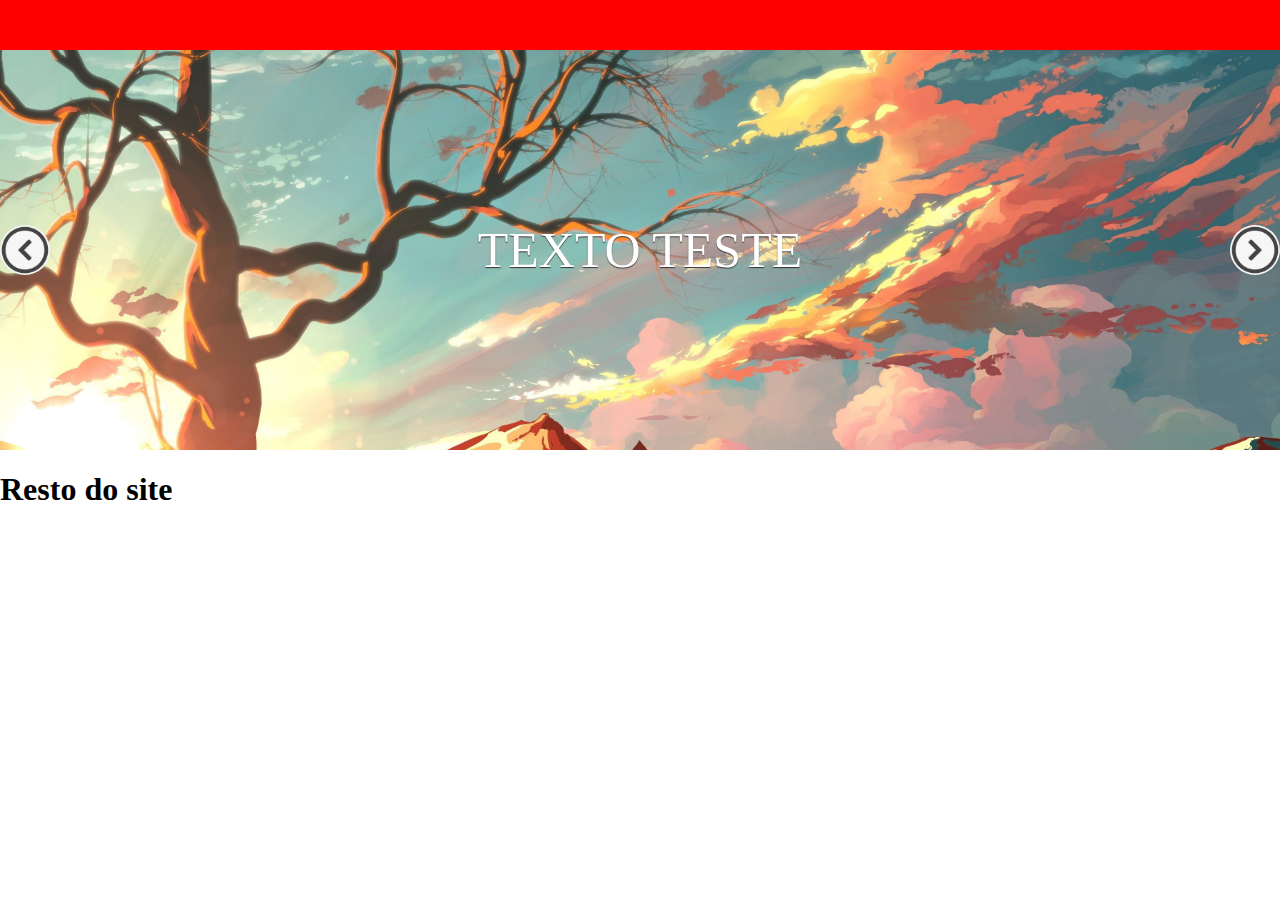
<file: index.html>
<!DOCTYPE html>
<html lang="pt-br">
<head>
    <meta charset="UTF-8">
    <meta name="viewport" content="width=device-width, initial-scale=1.0">
    <title>Slideshow/Slider</title>
    <link rel="stylesheet" href="style.css" />
</head>
<body>
    <header>
        <div class="header"></div>
        <div class="slider">
            <div class="slider--controls">
                <div id='iconL' class="slider--control" onclick="goPrev()"></div>
                <div id='iconR' class="slider--control" onclick="goNext()"></div>
            </div>
            
            <div class="slider--width">
                <div class="slider--item" style="background-image: url('imagens/1.jpg');">
                    TEXTO TESTE
                </div>
                <div class="slider--item" style="background-image: url('imagens/2.jpg');">
                    TEXTO TESTE 2
                </div>
                <div class="slider--item" style="background-image: url('imagens/3.jpg');">
                    TEXTO TESTE 3
                </div>
            </div>
        </div>
    </header>

    <section>
        <h1>Resto do site</h1>
        
    </section>

    <script src="script.js"></script>
</body>
</html>
</file>
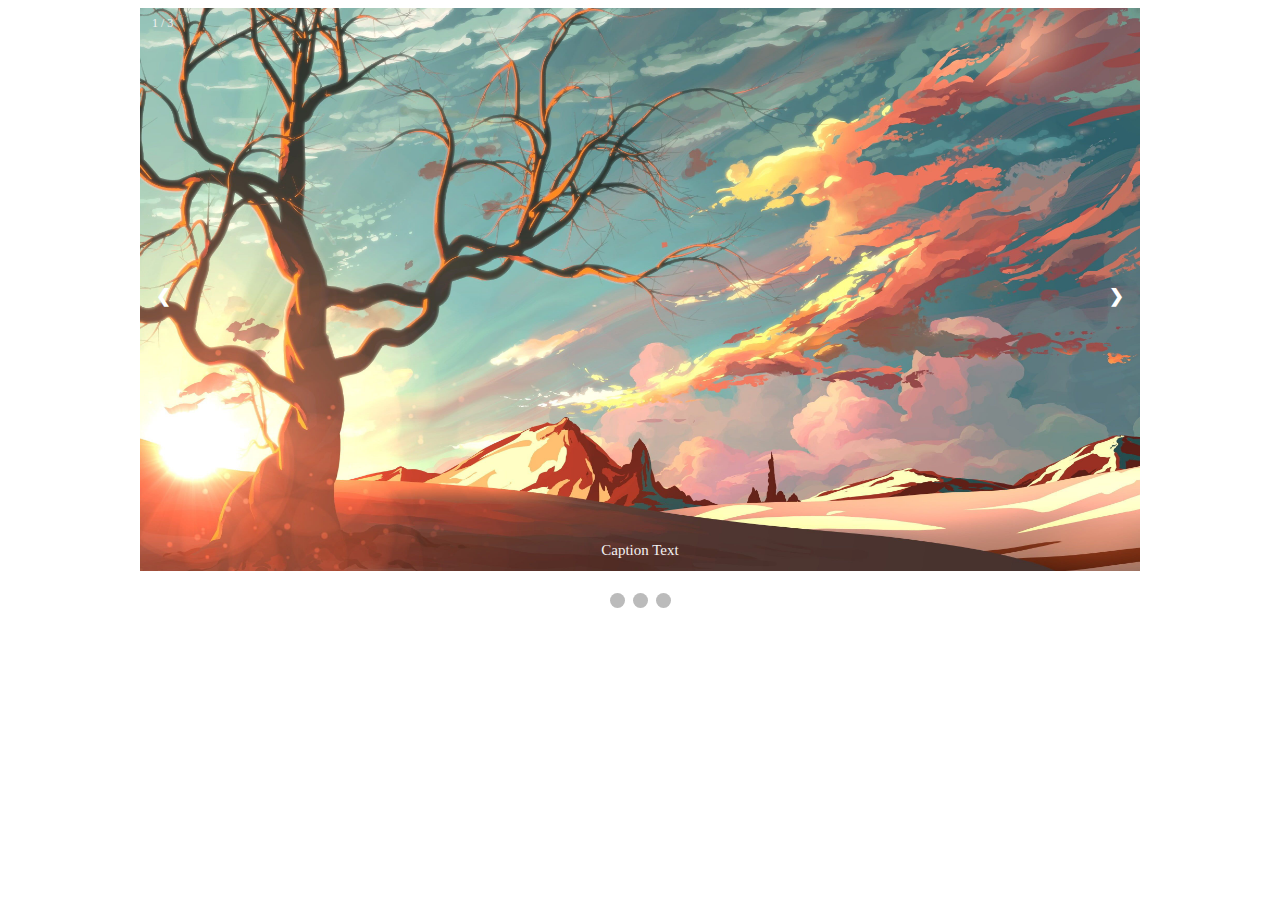
<file: index2.html>
<!DOCTYPE html>
<html lang="en">
<head>
    <meta charset="UTF-8">
    <meta http-equiv="X-UA-Compatible" content="IE=edge">
    <meta name="viewport" content="width=device-width, initial-scale=1.0">
    <link rel="stylesheet" href="style2.css" />
    <title>Slideshow</title>
</head>
<body>
    <!-- Slideshow container -->
<div class="slideshow-container">

    <!-- Full-width images with number and caption text -->
    <div class="mySlides fade">
      <div class="numbertext">1 / 3</div>
      <img src="imagens/1.jpg" style="width:100%">
      <div class="text">Caption Text</div>
    </div>
  
    <div class="mySlides fade">
      <div class="numbertext">2 / 3</div>
      <img src="imagens/2.jpg" style="width:100%">
      <div class="text">Caption Two</div>
    </div>
  
    <div class="mySlides fade">
      <div class="numbertext">3 / 3</div>
      <img src="imagens/3.jpg" style="width:100%">
      <div class="text">Caption Three</div>
    </div>
  
    <!-- Next and previous buttons -->
    <a class="prev" onclick="plusSlides(-1)">&#10094;</a>
    <a class="next" onclick="plusSlides(1)">&#10095;</a>
  </div>
  <br>
  
  <!-- The dots/circles -->
  <div style="text-align:center">
    <span class="dot" onclick="currentSlide(1)"></span>
    <span class="dot" onclick="currentSlide(2)"></span>
    <span class="dot" onclick="currentSlide(3)"></span>
  </div>

  <script src="script2.js"></script>
</body>
</html>
</file>
<file: style.css>
* {
    box-sizing: border-box;
  }
  body {
    margin: 0;
  }
  header {
    margin: 0;
    display: flex;
    flex-direction: column;
  }
  .header {
    height: 50px;
    background-color: #FF0000;
  }
  .slider {
    width: 100vw;
    height: 400px;
    overflow: hidden;
  }
  .slider--width {
    height: 100%;
    display: flex;
    transition: all ease 0.3s;
  }
  .slider--item {
    width: 100vw;
    height: inherit;
    background-position: center;
    background-size: cover;
    display: flex;
    justify-content: center;
    align-items: center;
    color: #FFF;
    text-shadow: 0px 1px 1px #333;
    font-size: 50px;
  }
  .slider--controls {
    position: absolute;
    z-index: 99;
    display: flex;
    justify-content: space-between;
    align-items: center;
  }
  .slider--control {
    width: 50px;
    height: 50px;
    background-color: gray;
    border-radius: 50%;
    overflow: hidden;
    cursor: pointer;
    background-size: cover;         /* para caber o icone */

  }

  #iconR {
    background-image: url('imagens/icon.png');
    background-size: cover;  
  }

  #iconL {
    background-image: url('imagens/icon.png');
    transform: scaleX(-1);
}

/* The dots/bullets/indicators */
.dot {
    cursor: pointer;
    height: 15px;
    width: 15px;
    margin: 0 2px;
    background-color: #bbb;
    border-radius: 50%;
    display: inline-block;
    transition: background-color 0.6s ease;
  }
  
  .active, .dot:hover {
    background-color: #717171;
  }
  
  /* Fading animation */
  .fade {
    -webkit-animation-name: fade;
    -webkit-animation-duration: 1.5s;
    animation-name: fade;
    animation-duration: 1.5s;
  }
  
  @-webkit-keyframes fade {
    from {opacity: .4}
    to {opacity: 1}
  }
  
  @keyframes fade {
    from {opacity: .4}
    to {opacity: 1}
  }
</file>
<file: style2.css>
* {box-sizing:border-box}

/* Slideshow container */
.slideshow-container {
  max-width: 1000px;
  position: relative;
  margin: auto;
}

/* Hide the images by default */
.mySlides {
  display: none;
}

/* Next & previous buttons */
.prev, .next {
  cursor: pointer;
  position: absolute;
  top: 50%;
  width: auto;
  margin-top: -22px;
  padding: 16px;
  color: white;
  font-weight: bold;
  font-size: 18px;
  transition: 0.6s ease;
  border-radius: 0 3px 3px 0;
  user-select: none;
}

/* Position the "next button" to the right */
.next {
  right: 0;
  border-radius: 3px 0 0 3px;
}

/* On hover, add a black background color with a little bit see-through */
.prev:hover, .next:hover {
  background-color: rgba(0,0,0,0.8);
}

/* Caption text */
.text {
  color: #f2f2f2;
  font-size: 15px;
  padding: 8px 12px;
  position: absolute;
  bottom: 8px;
  width: 100%;
  text-align: center;
}

/* Number text (1/3 etc) */
.numbertext {
  color: #f2f2f2;
  font-size: 12px;
  padding: 8px 12px;
  position: absolute;
  top: 0;
}

/* The dots/bullets/indicators */
.dot {
  cursor: pointer;
  height: 15px;
  width: 15px;
  margin: 0 2px;
  background-color: #bbb;
  border-radius: 50%;
  display: inline-block;
  transition: background-color 0.6s ease;
}

.active, .dot:hover {
  background-color: #717171;
}

/* Fading animation */
.fade {
  -webkit-animation-name: fade;
  -webkit-animation-duration: 1.5s;
  animation-name: fade;
  animation-duration: 1.5s;
}

@-webkit-keyframes fade {
  from {opacity: .4}
  to {opacity: 1}
}

@keyframes fade {
  from {opacity: .4}
  to {opacity: 1}
}
</file>
